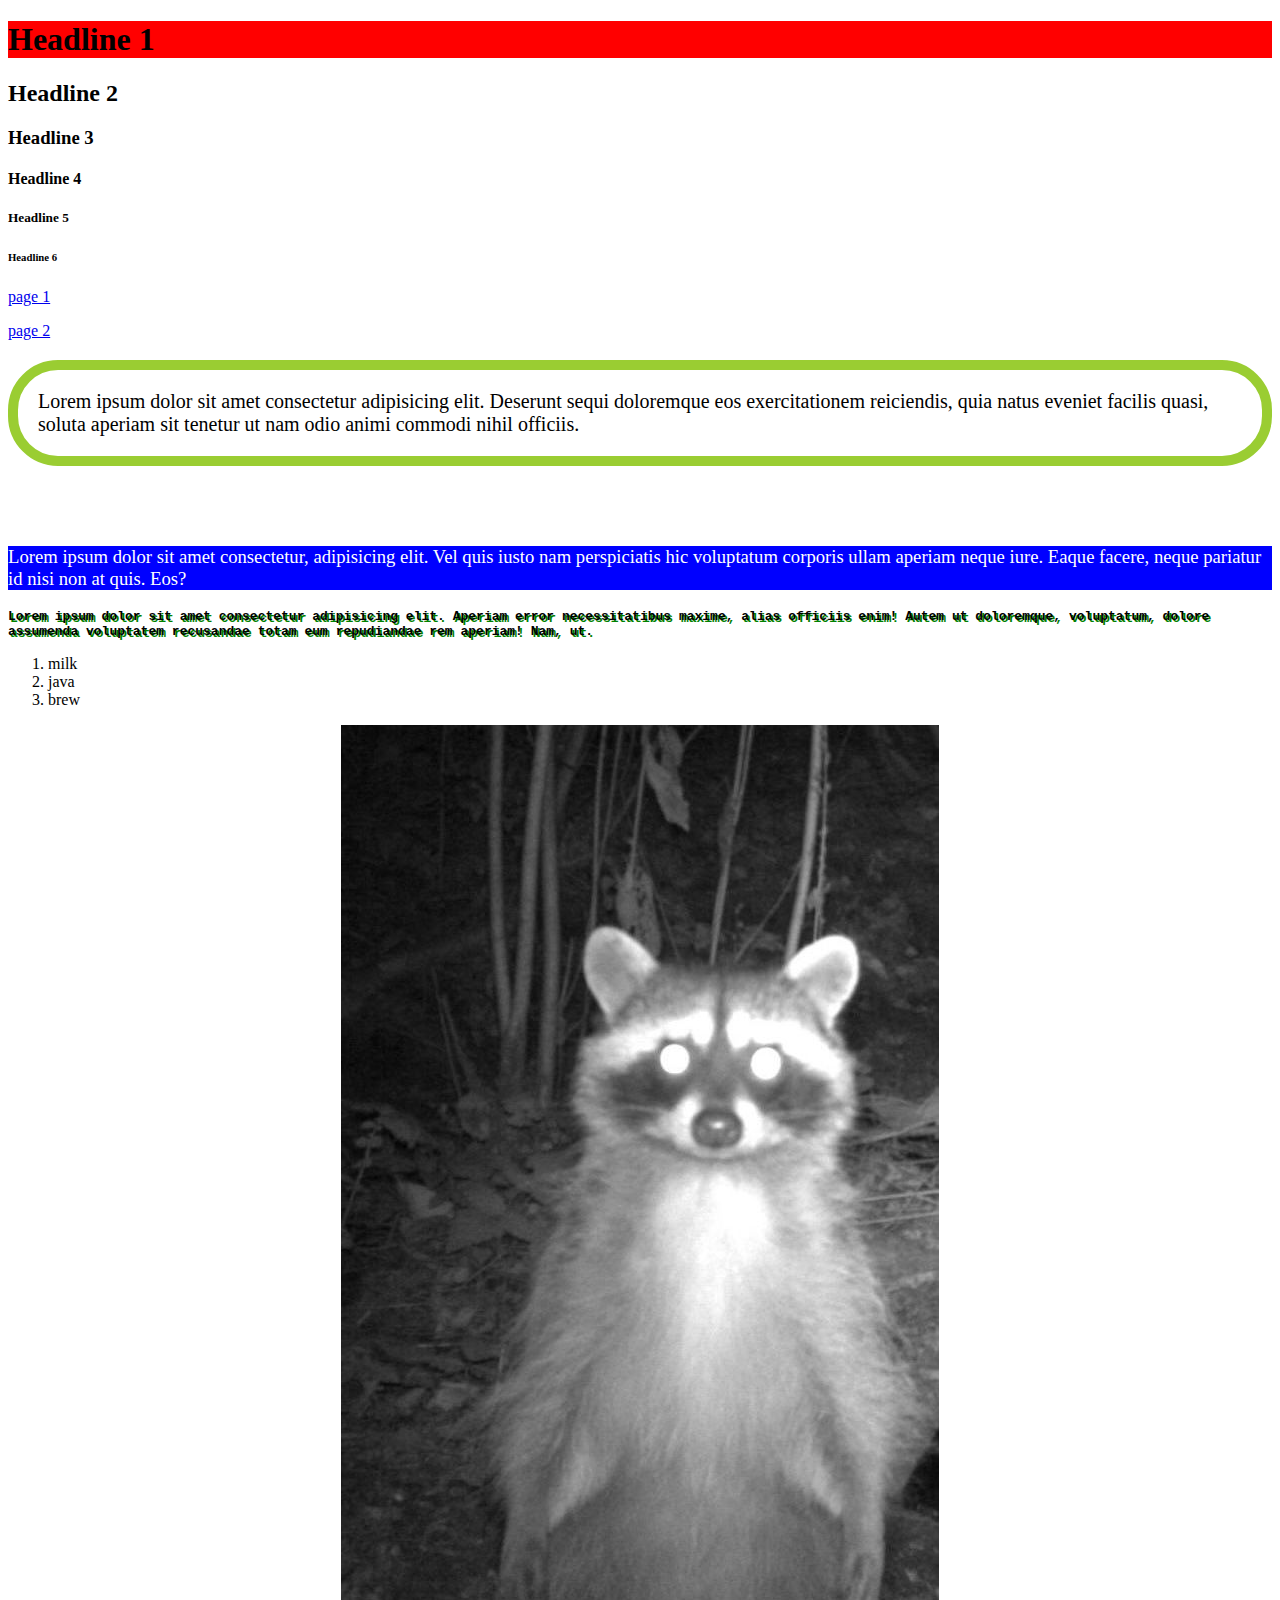
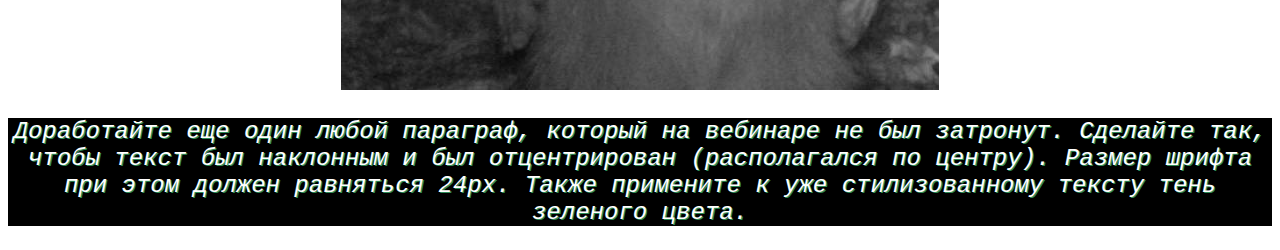
<file: web/index.html>
<!DOCTYPE html>
<html lang="en">
<head>
    <meta charset="UTF-8">
    <meta name="viewport" content="width=device-width, initial-scale=1.0">
    <link rel="stylesheet" href="styles.css">
    <title>Docka</title>
</head>
<body>
    <h1>Headline 1</h1>
    <h2>Headline 2</h2>
    <h3>Headline 3</h3>
    <h4>Headline 4</h4>
    <h5>Headline 5</h5>
    <h6>Headline 6</h6>
    <p><a href="page_1.html">page 1</a></p>
    <p><a href="page_2.html">page 2</a></p>
    <p class="P-0">Lorem ipsum dolor sit amet consectetur adipisicing elit.
        Deserunt sequi doloremque eos exercitationem reiciendis, quia natus eveniet facilis quasi,
        soluta aperiam sit tenetur ut nam odio animi commodi nihil officiis.</p>
    <div>
        <p class="DP-1">Lorem ipsum dolor sit amet consectetur, adipisicing elit. Vel quis iusto nam perspiciatis hic voluptatum corporis ullam aperiam neque iure. Eaque facere, neque pariatur id nisi non at quis. Eos?
        </p>
        <p class="DP-2">Lorem ipsum dolor sit amet consectetur adipisicing elit. Aperiam error necessitatibus maxime, alias officiis enim! Autem ut doloremque, voluptatum, dolore assumenda voluptatem recusandae totam eum repudiandae rem aperiam! Nam, ut.</p></div>
    <ol>
        <li>milk</li>
        <li>java</li>
        <li>brew</li>
    </ol>
    <div>
        <p class="raccoon"><img src="raccoon.jpg" alt="there was a raccoon here"></p>
        <p class="homework_paragraph">
            Доработайте еще один любой параграф, который на вебинаре не был затронут.
            Сделайте так, чтобы текст был наклонным и был отцентрирован (располагался по центру).
            Размер шрифта при этом должен равняться 24px.
            Также примените к уже стилизованному тексту тень зеленого цвета.
        </p>
    </div>

</body>
</html>
</file>
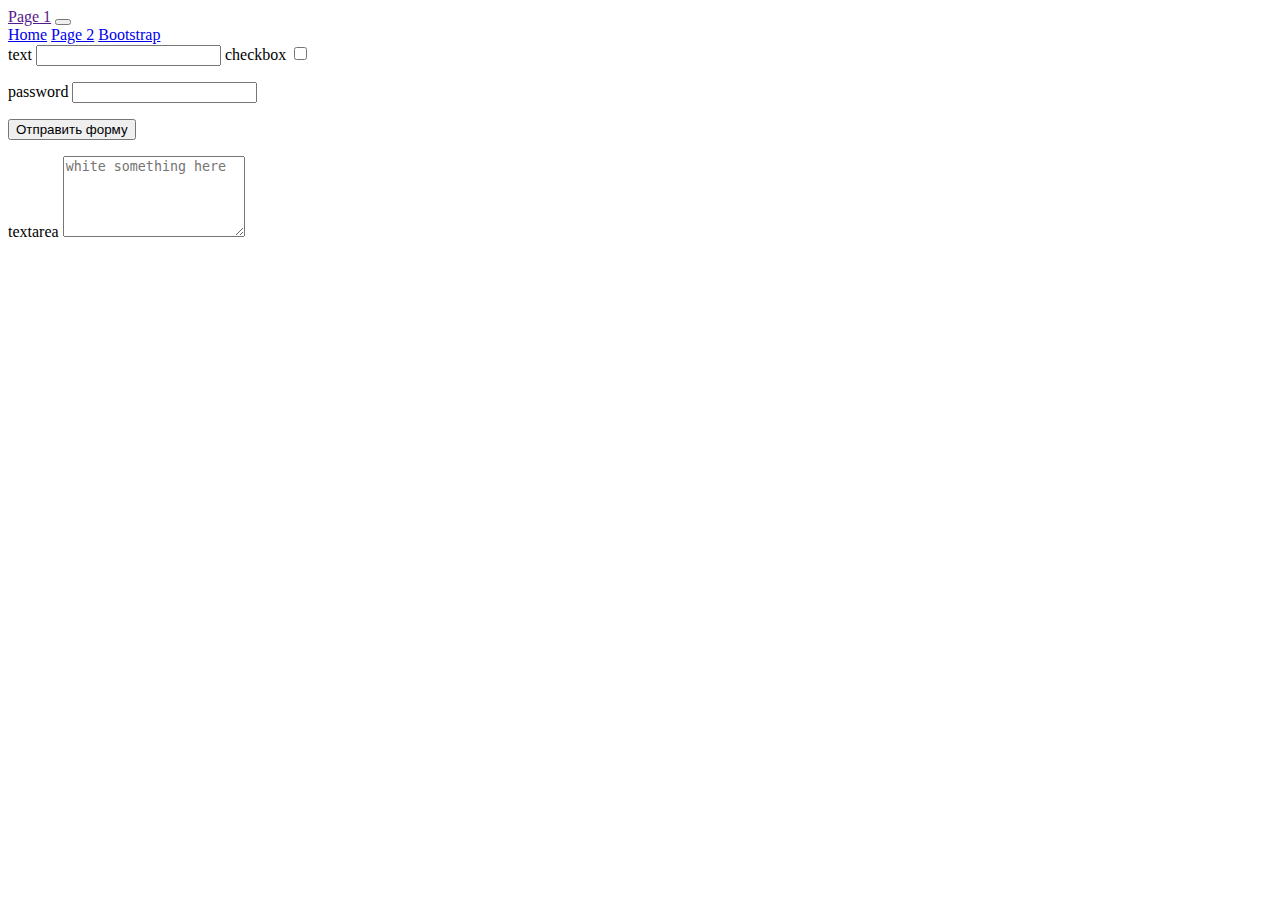
<file: web/page_1.html>
<!DOCTYPE html>
<html lang="en">
<head>
    <meta charset="utf-8">
    <meta name="viewport" content="width=device-width, initial-scale=1">
    <title>Page 1</title>
    <link href="https://cdn.jsdelivr.net/npm/bootstrap@5.3.1/dist/css/bootstrap.min.css" rel="stylesheet" integrity="sha384-4bw+/aepP/YC94hEpVNVgiZdgIC5+VKNBQNGCHeKRQN+PtmoHDEXuppvnDJzQIu9" crossorigin="anonymous">
</head>
<body>
    <nav class="navbar navbar-expand-lg bg-body-tertiary">
        <div class="container-fluid">
          <a class="navbar-brand" href="">Page 1</a>
          <button class="navbar-toggler" type="button" data-bs-toggle="collapse" data-bs-target="#navbarNavAltMarkup" aria-controls="navbarNavAltMarkup" aria-expanded="false" aria-label="Toggle navigation">
            <span class="navbar-toggler-icon"></span>
          </button>
          <div class="collapse navbar-collapse" id="navbarNavAltMarkup">
            <div class="navbar-nav">
              <a class="nav-link active" aria-current="page" href="index.html">Home</a>
              <a class="nav-link" href="page_2.html">Page 2</a>
              <a class="nav-link" href="https://getbootstrap.com" target="_blank">Bootstrap</a>
            </div>
          </div>
        </div>
      </nav>
    <form action="">
        <label for="field1">text</label>
        <input class="form-control form-control" type="text" id="field1">
        <label class="form-check-label" for="field2">checkbox</label>
        <input class="form-check-input" id="field2 "type="checkbox">
        <p><label class="lead" for="field3">password</label>
        <input class="form-control form-control-sm" id="field3" type="password" placeholder=""></p>
        <input type="button" class="btn btn-outline-dark" value="Отправить форму">
        <P><label for="TEXTAREA" class="form-label">textarea</label>
        <textarea class="form-control" id="TEXTAREA" rows="5" placeholder="white something here"></textarea></P>
    </form>
</body>
</html>
</file>
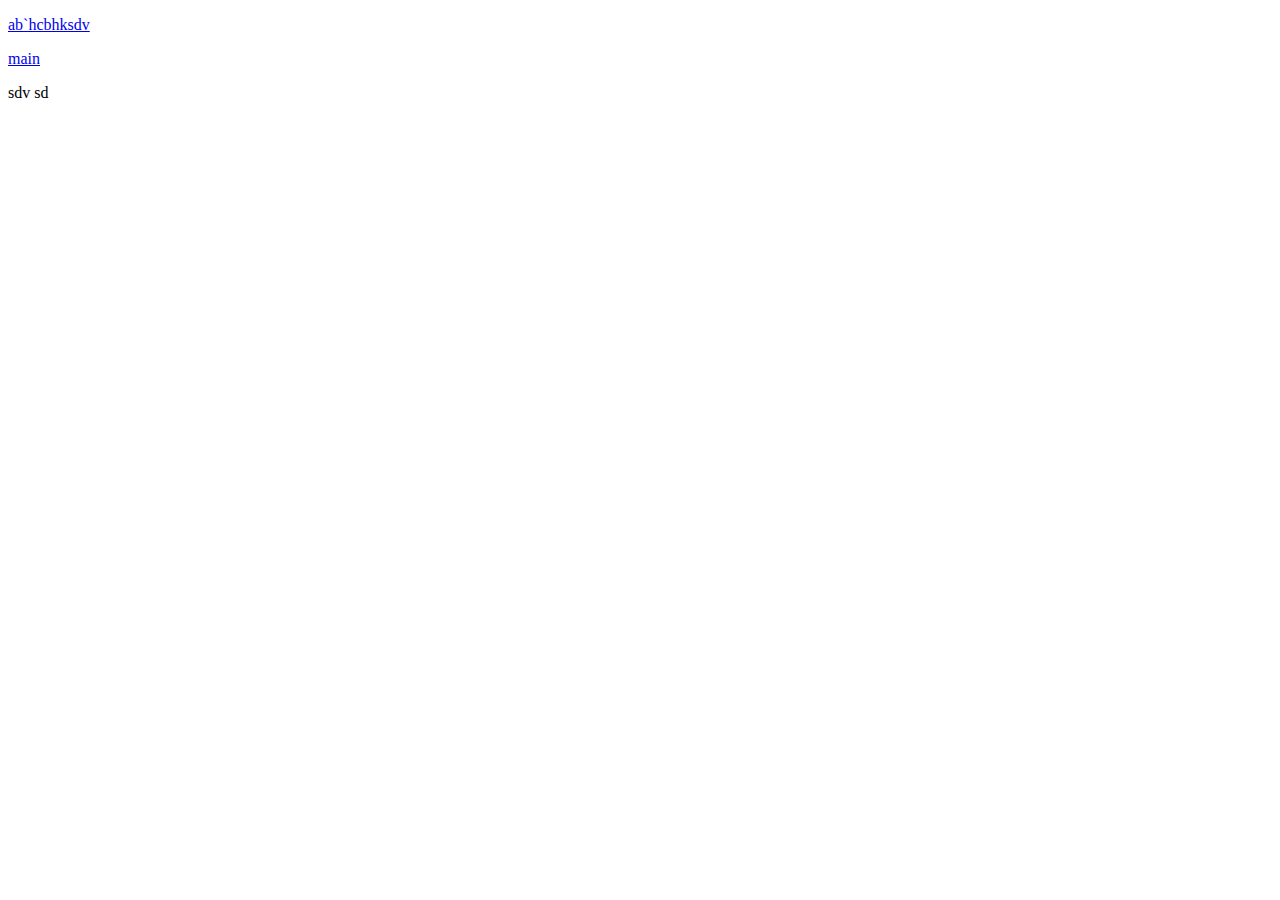
<file: web/page_2.html>
<!DOCTYPE html>
<html lang="en">
<head>
    <meta charset="UTF-8">
    <meta name="viewport" content="width=device-width, initial-scale=1.0">
    <title>page 2</title>
</head>
<body>
    <p><a href="page_1.html">  ab`hcbhksdv</a></p>
    <p><a href="index.html">main</a></p>
    <div>
        <p>sdv sd</p>
    </div>
</body>
</html>
</file>
<file: web/styles.css>
h1 {
    background: red;
}
.DP-1 {
    background: blue;
    color: white;
    font-size: 14pt;
}
.P-0 {
    border: 10px solid yellowgreen;
    font-size: 15pt;
    border-radius: 50px;
    margin-bottom: 80px;
    padding: 20px;
}
.DP-2 {
    font-weight: bold;
    font-family: monospace;
    text-shadow: green 2px 2px;
}
.homework_paragraph{
    background-color: black;
    text-align: center;
    font-family: 'Courier New';
    font-size: 24px;
    font-style: oblique;
    text-shadow: seagreen 1pt 1pt;
    color: white;
}
.raccoon{
    text-align: center;
}
</file>
